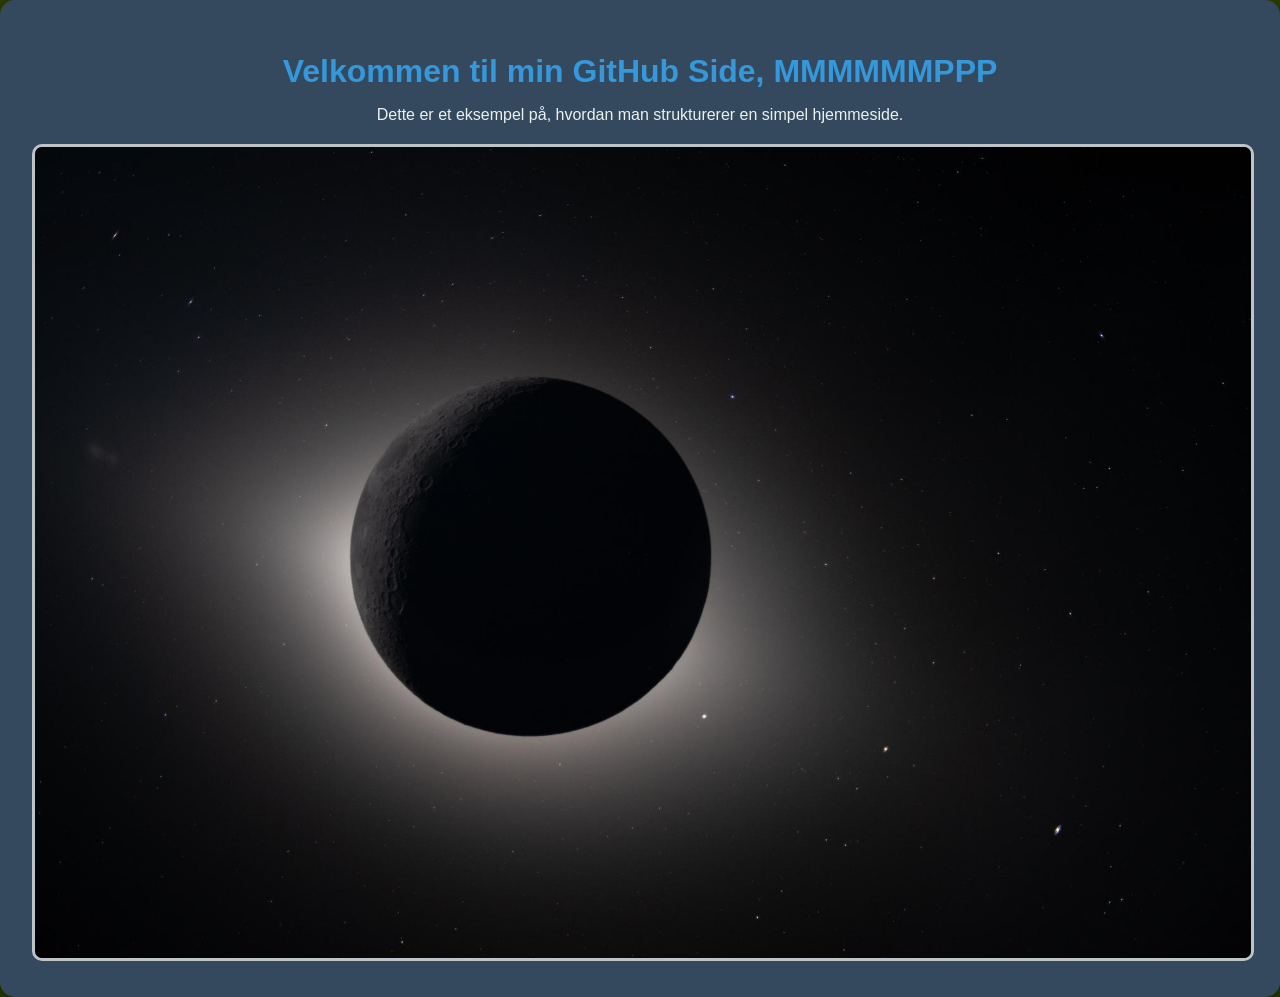
<file: index.html>
<!DOCTYPE html>
<html lang="da">
<head>
    <meta charset="UTF-8">
    <meta name="viewport" content="width=device-width, initial-scale=1.0">
    <title>Min GitHub Webpage</title>
    <link rel="stylesheet" href="style.css">
</head>
<body>
    <div class="container">
        <h1>Velkommen til min GitHub Side, MMMMMMPPP</h1>
        <p>Dette er et eksempel på, hvordan man strukturerer en simpel hjemmeside.</p>
        
        <div class="image-box">
            <!-- Billedet forventes at ligge i mappen 'billeder' -->
            <img src="billeder/moon.jpeg" alt="Månen" class="moon-img">
        </div>
    </div>
</body>
</html>
</file>
<file: style.css>
/* Grundlæggende styling */
body {
    background-color: #2c3e00; /* En flot mørkeblå/grå farve */
    color: #ecf0f1;           /* Lys tekstfarve */
    font-family: 'Segoe UI', Tahoma, Geneva, Verdana, sans-serif;
    margin: 0;
    padding: 0;
    display: flex;
    justify-content: center;
    align-items: center;
    min-height: 100vh;
}

.container {
    text-align: center;
    background-color: #34495e;
    padding: 2rem;
    border-radius: 15px;
    box-shadow: 0 10px 30px rgba(0,0,0,0.5);
}

h1 {
    color: #3498db;
    margin-bottom: 1rem;
}

.image-box {
    margin-top: 20px;
}

.moon-img {
    max-width: 100%;
    height: auto;
    border-radius: 10px;
    border: 3px solid #bdc3c7;
}
</file>
